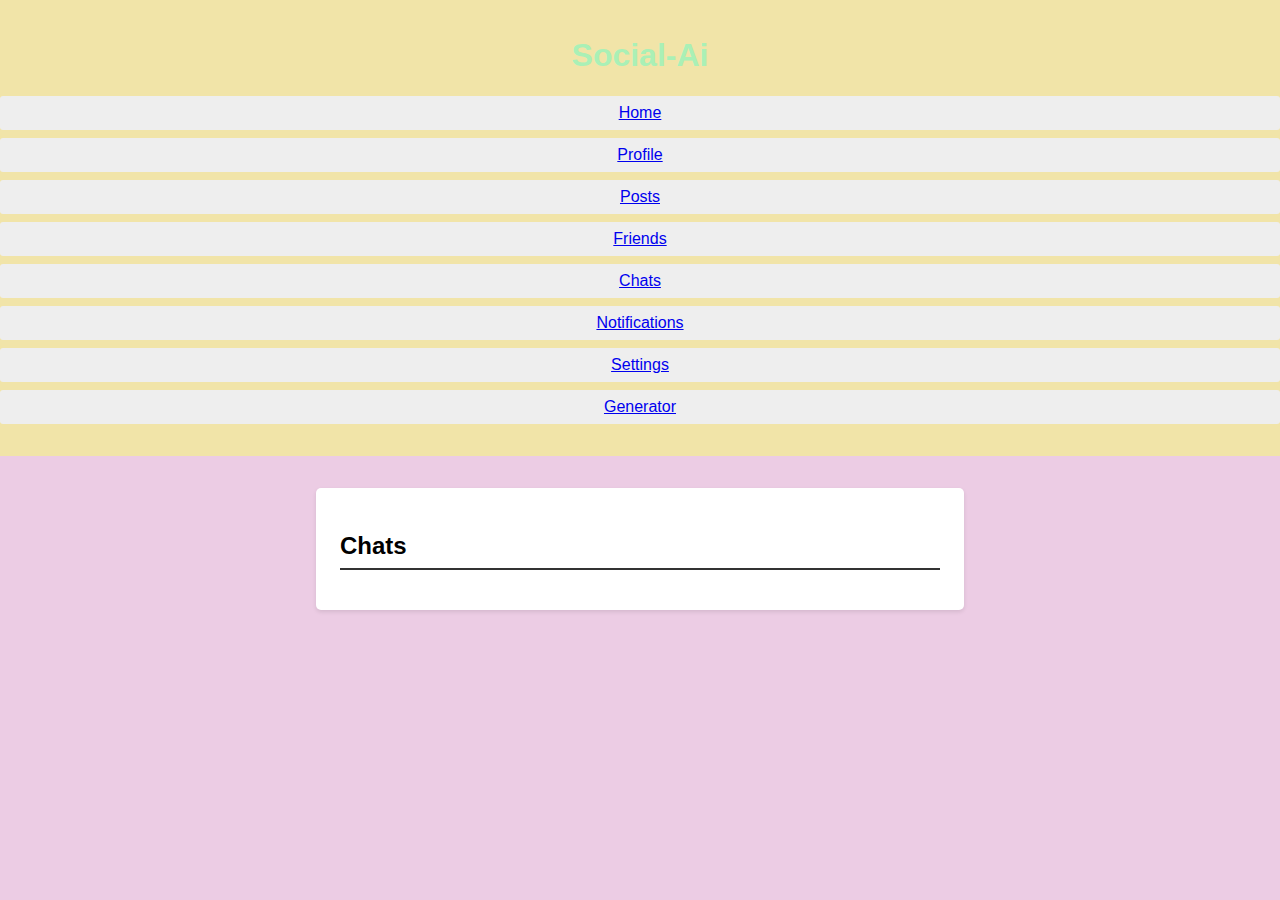
<file: chat.html>
<!DOCTYPE html>
<html lang="en">
<head>
    <meta charset="UTF-8">
    <meta name="viewport" content="width=device-width, initial-scale=1.0">
    <title>AI Friend Chat Game</title>
    <link rel="stylesheet" href="styles.css">
</head>
<body>
    <header>
        <h1>Social-Ai</h1>
        <nav>
            <ul>
                <li><a href="index.html">Home</a></li>
                <li><a href="profile.html">Profile</a></li>
                <li><a href="posts.html">Posts</a></li>
                <li><a href="friends.html">Friends</a></li>
                <li><a href="chat.html">Chats</a></li>
                <li><a href="notifications.html">Notifications</a></li>
                <li><a href="settings.html">Settings</a></li>
                <li><a href="generator.html">Generator</a></li>
            </ul>
        </nav>
    </header>
    <main>
        <section id="chat-list-section">
            <h2>Chats</h2>
            <ul id="chat-list"></ul>
        </section>
        <section id="chat-section" class="hidden">
            <h2 id="chat-friend-name">Chat</h2>
            <div id="chat-container"></div>
            <input type="text" id="chat-input" placeholder="Type a message...">
            <input type="file" id="chat-media" accept="image/*,video/*">
            <button id="send-chat">Send</button>
            <button id="back-to-chats">Back to Chats</button>
        </section>
    </main>
    <script src="chats.js"></script>
</body>
</html>
</file>
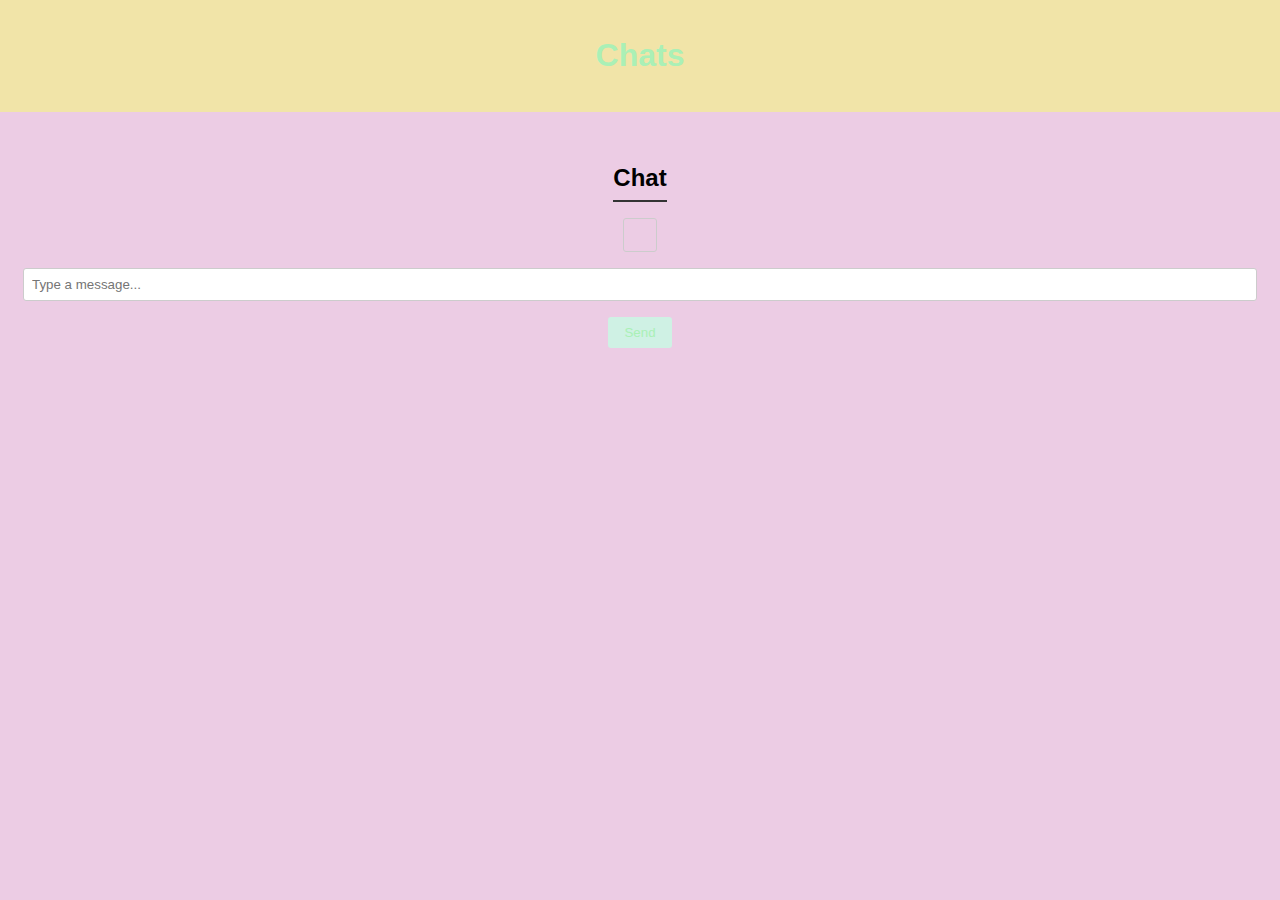
<file: chats.html>
<!DOCTYPE html>
<html lang="en">
<head>
    <meta charset="UTF-8">
    <meta name="viewport" content="width=device-width, initial-scale=1.0">
    <title>AI Friend Chat Game</title>
    <link rel="stylesheet" href="styles.css">
</head>
<body>
    <header>
        <h1>Chats</h1>
    </header>
    <main>
            <h2>Chat</h2>
            <div id="chat-container"></div>
            <input type="text" id="chat-input" placeholder="Type a message...">
            <button id="send-chat">Send</button>
        </section>
    </main>
    <script src="scripts.js"></script>
</body>
</html>
</file>
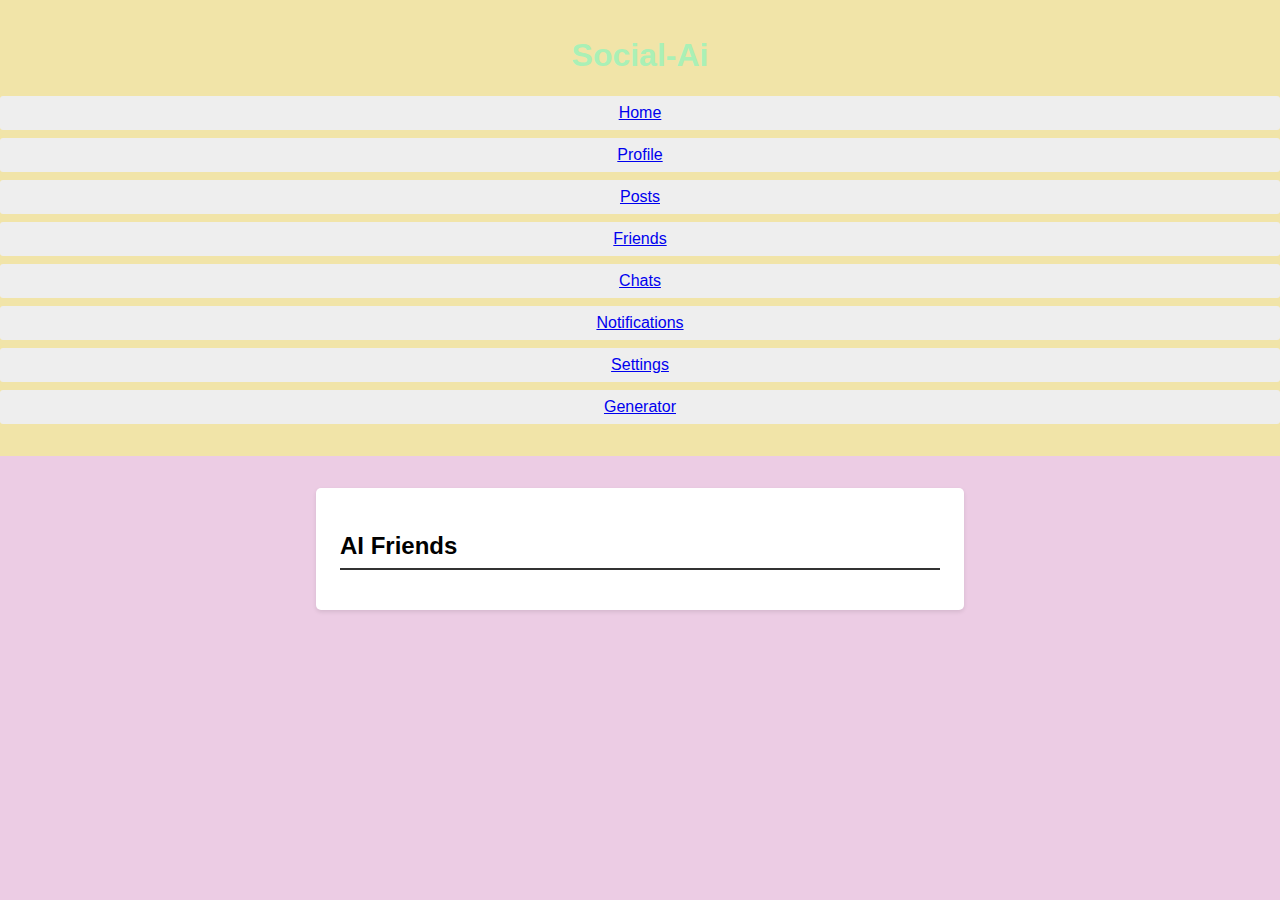
<file: friends.html>
<!DOCTYPE html>
<html lang="en">
<head>
    <meta charset="UTF-8">
    <meta name="viewport" content="width=device-width, initial-scale=1.0">
    <title>Friends - Social-Ai</title>
    <link rel="stylesheet" href="styles.css">
</head>
<body>
    <header>
        <h1>Social-Ai</h1>
        <nav>
            <ul>
                <li><a href="index.html">Home</a></li>
                <li><a href="profile.html">Profile</a></li>
                <li><a href="posts.html">Posts</a></li>
                <li><a href="friends.html">Friends</a></li>
                <li><a href="chat.html">Chats</a></li>
                <li><a href="notifications.html">Notifications</a></li>
                <li><a href="settings.html">Settings</a></li>
                <li><a href="generator.html">Generator</a></li>
            </ul>
        </nav>
    </header>
    <main>
        <section id="friends-section">
            <h2>AI Friends</h2>
            <ul id="friends-list"></ul>
        </section>
    </main>
    <script src="friends.js"></script>
</body>
</html>
</file>
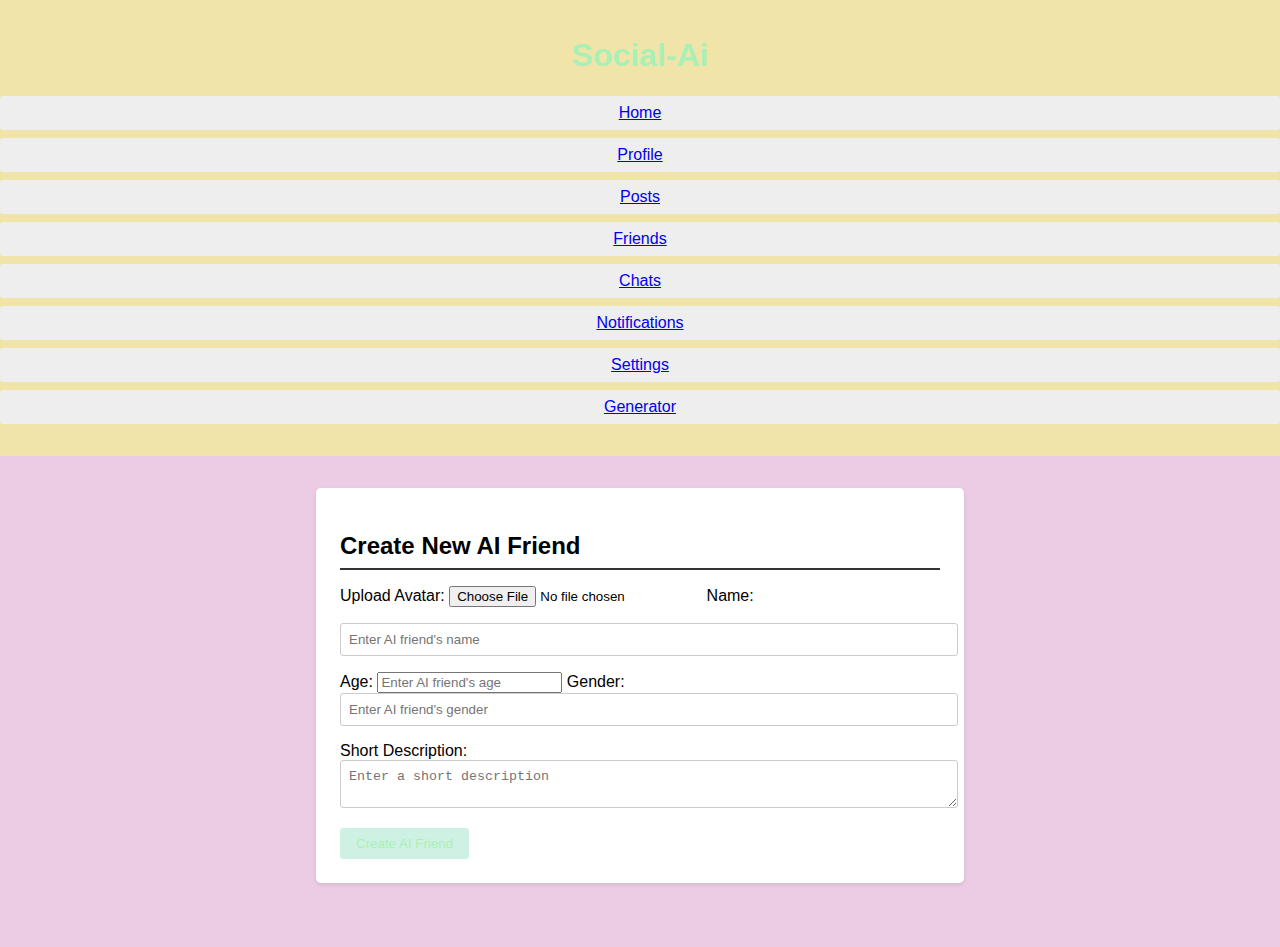
<file: generator.html>
<!DOCTYPE html>
<html lang="en">
<head>
    <meta charset="UTF-8">
    <meta name="viewport" content="width=device-width, initial-scale=1.0">
    <title>AI Friend Generator - Social-Ai</title>
    <link rel="stylesheet" href="styles.css">
</head>
<body>
    <header>
        <h1>Social-Ai</h1>
        <nav>
            <ul>
                <li><a href="index.html">Home</a></li>
                <li><a href="profile.html">Profile</a></li>
                <li><a href="posts.html">Posts</a></li>
                <li><a href="friends.html">Friends</a></li>
                <li><a href="chat.html">Chats</a></li>
                <li><a href="notifications.html">Notifications</a></li>
                <li><a href="settings.html">Settings</a></li>
                <li><a href="generator.html">Generator</a></li>
            </ul>
        </nav>
    </header>
    <main>
        <section id="generator-section">
            <h2>Create New AI Friend</h2>
            <form id="ai-friend-form">
                <label for="friend-avatar-upload">Upload Avatar:</label>
                <input type="file" id="friend-avatar-upload" accept="image/*">
                <label for="friend-name">Name:</label>
                <input type="text" id="friend-name" placeholder="Enter AI friend's name">
                <label for="friend-age">Age:</label>
                <input type="number" id="friend-age" placeholder="Enter AI friend's age">
                <label for="friend-gender">Gender:</label>
                <input type="text" id="friend-gender" placeholder="Enter AI friend's gender">
                <label for="friend-bio">Short Description:</label>
                <textarea id="friend-bio" placeholder="Enter a short description"></textarea>
                <button type="button" id="create-friend">Create AI Friend</button>
            </form>
        </section>
    </main>
    <script src="generator.js"></script>
</body>
</html>
</file>
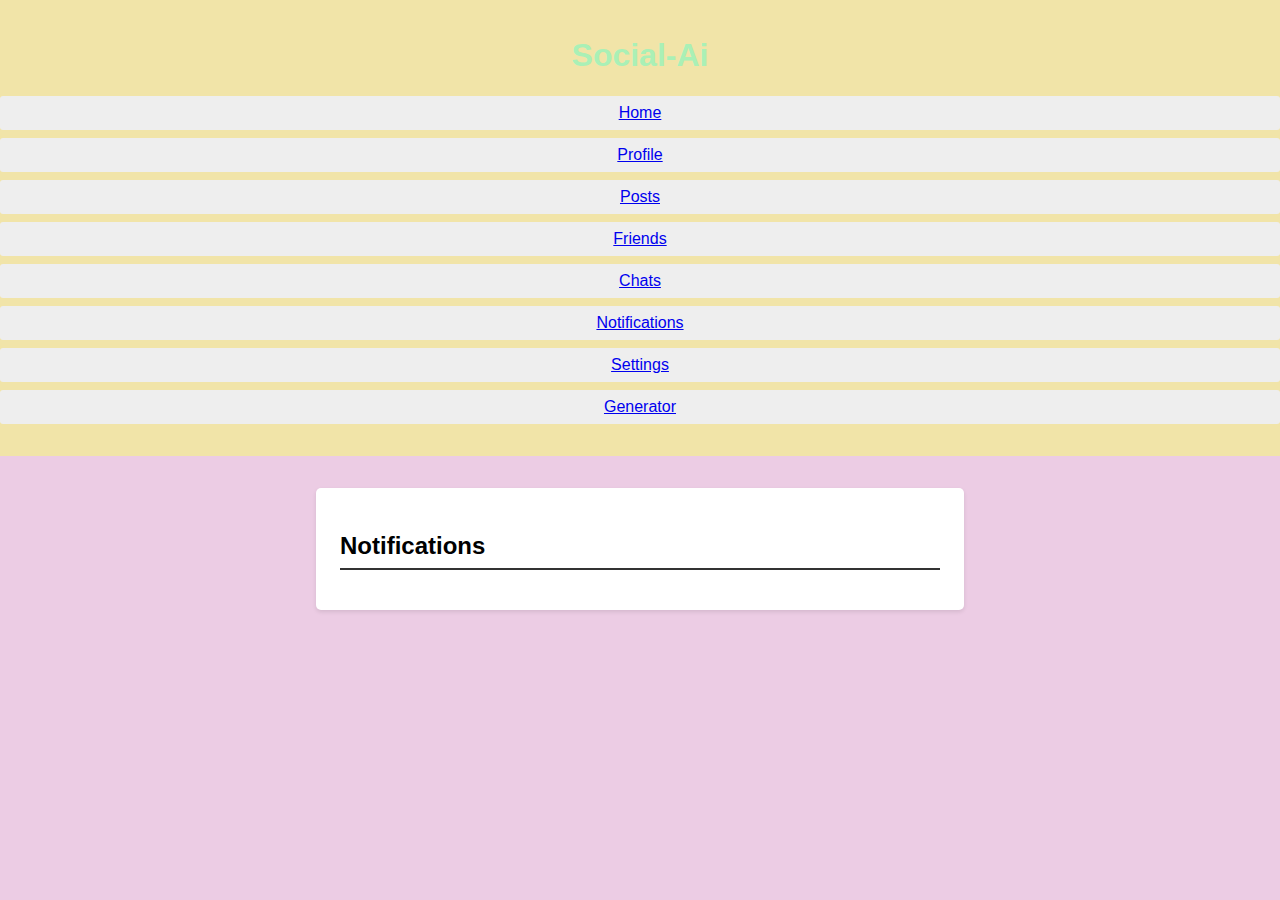
<file: notifications.html>
<!DOCTYPE html>
<html lang="en">
<head>
    <meta charset="UTF-8">
    <meta name="viewport" content="width=device-width, initial-scale=1.0">
    <title>Notifications - Social-Ai</title>
    <link rel="stylesheet" href="styles.css">
</head>
<body>
    <header>
        <h1>Social-Ai</h1>
        <nav>
            <ul>
                <li><a href="index.html">Home</a></li>
                <li><a href="profile.html">Profile</a></li>
                <li><a href="posts.html">Posts</a></li>
                <li><a href="friends.html">Friends</a></li>
                <li><a href="chat.html">Chats</a></li>
                <li><a href="notifications.html">Notifications</a></li>
                <li><a href="settings.html">Settings</a></li>
                <li><a href="generator.html">Generator</a></li>
            </ul>
        </nav>
    </header>
    <main>
        <section id="notifications-section">
            <h2>Notifications</h2>
            <ul id="notifications-list"></ul>
        </section>
    </main>
    <script src="notifications.js"></script>
</body>
</html>
</file>
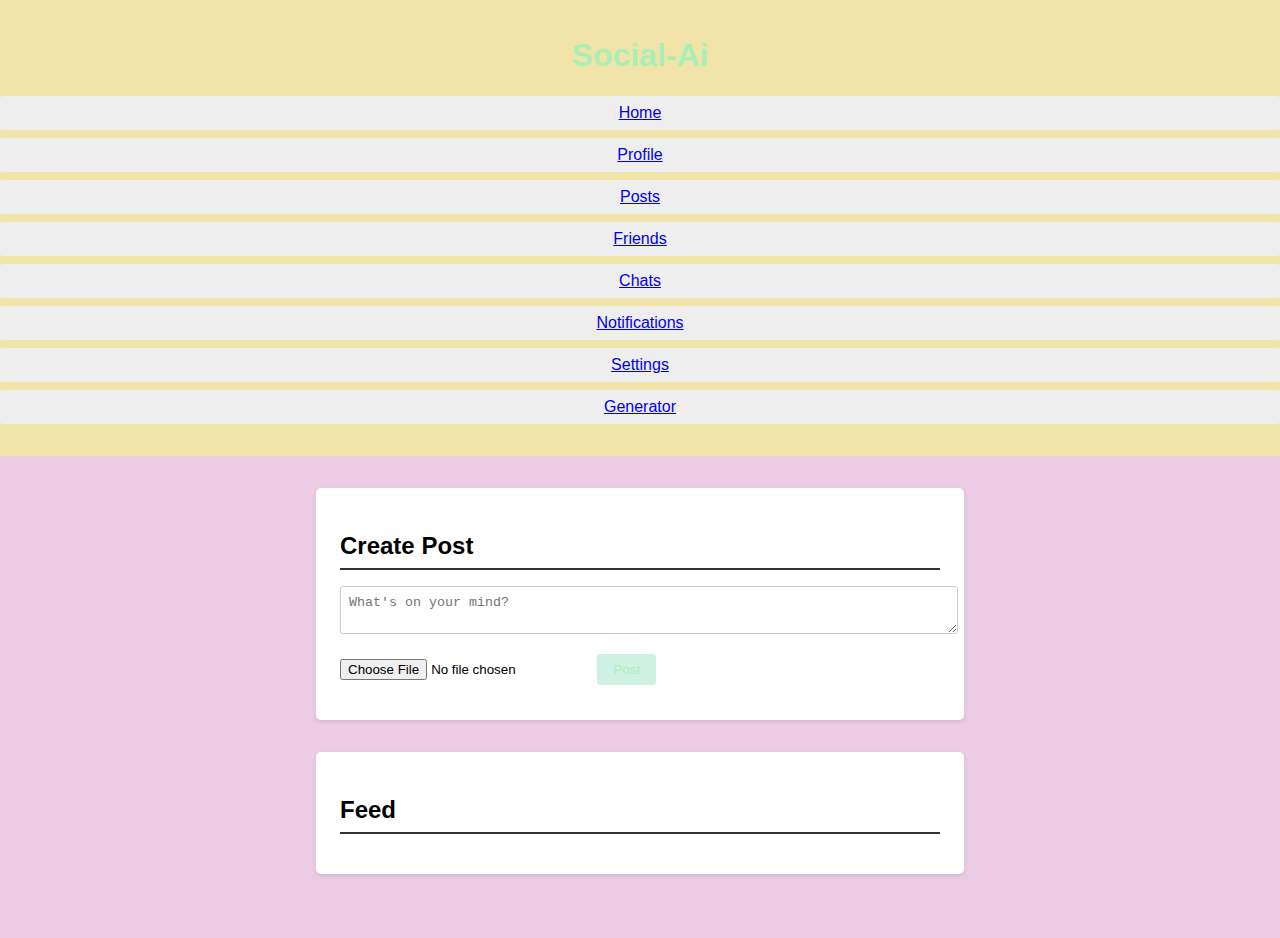
<file: posts.html>
<!DOCTYPE html>
<html lang="en">
<head>
    <meta charset="UTF-8">
    <meta name="viewport" content="width=device-width, initial-scale=1.0">
    <title>Posts - Social-Ai</title>
    <link rel="stylesheet" href="styles.css">
</head>
<body>
    <header>
        <h1>Social-Ai</h1>
        <nav>
            <ul>
                <li><a href="index.html">Home</a></li>
                <li><a href="profile.html">Profile</a></li>
                <li><a href="posts.html">Posts</a></li>
                <li><a href="friends.html">Friends</a></li>
                <li><a href="chat.html">Chats</a></li>
                <li><a href="notifications.html">Notifications</a></li>
                <li><a href="settings.html">Settings</a></li>
                <li><a href="generator.html">Generator</a></li>
            </ul>
        </nav>
    </header>
    <main>
        <section id="posts-section">
            <h2>Create Post</h2>
            <textarea id="new-post-text" placeholder="What's on your mind?"></textarea>
            <input type="file" id="new-post-media" accept="image/*,video/*">
            <button id="post-button">Post</button>
        </section>
        <section id="feed-section">
            <h2>Feed</h2>
            <div id="posts-container"></div>
        </section>
    </main>
    <script src="posts.js"></script>
</body>
</html>
</file>
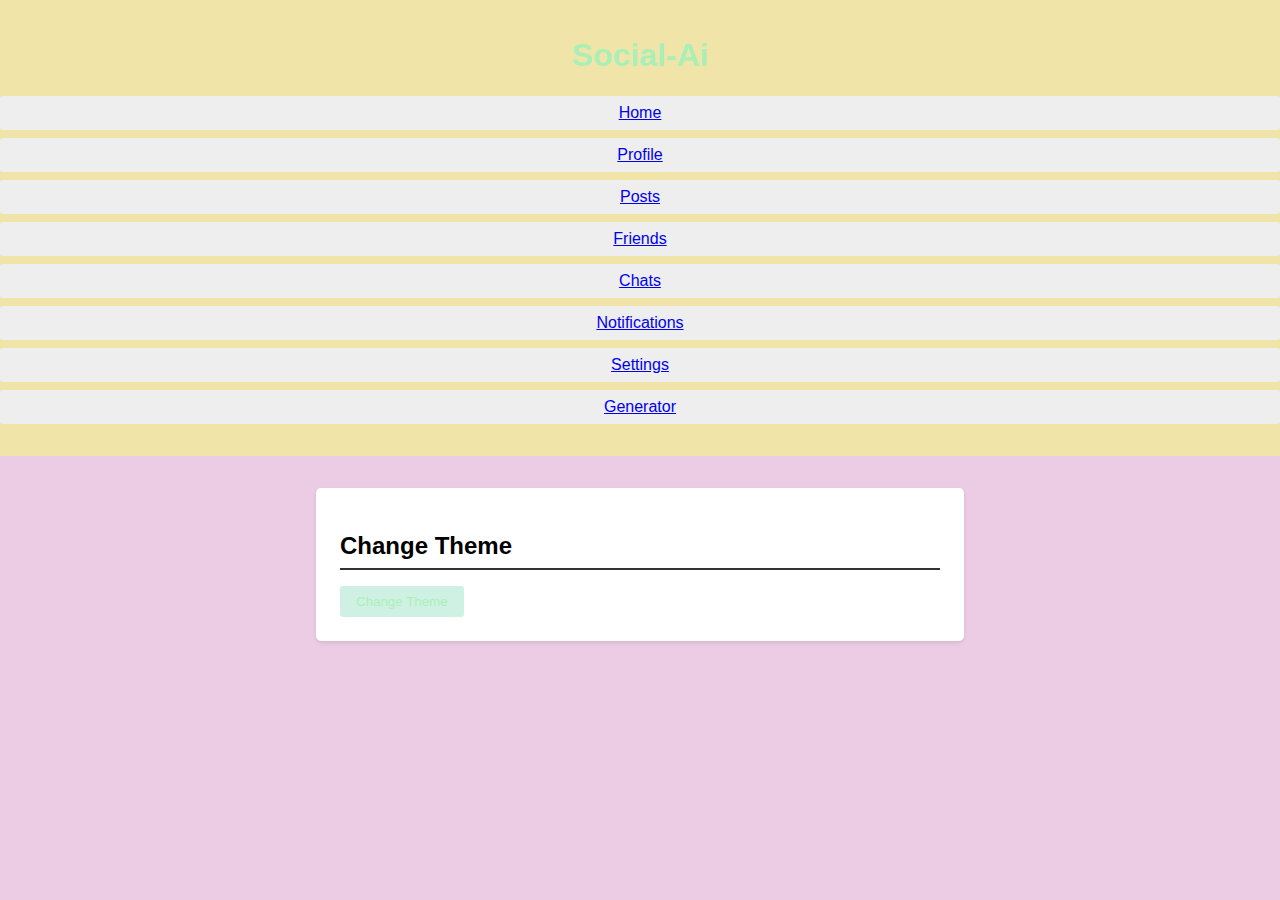
<file: settings.html>
<!DOCTYPE html>
<html lang="en">
<head>
    <meta charset="UTF-8">
    <meta name="viewport" content="width=device-width, initial-scale=1.0">
    <title>Settings - Social-Ai</title>
    <link rel="stylesheet" href="styles.css">
</head>
<body>
    <header>
        <h1>Social-Ai</h1>
        <nav>
            <ul>
                <li><a href="index.html">Home</a></li>
                <li><a href="profile.html">Profile</a></li>
                <li><a href="posts.html">Posts</a></li>
                <li><a href="friends.html">Friends</a></li>
                <li><a href="chat.html">Chats</a></li>
                <li><a href="notifications.html">Notifications</a></li>
                <li><a href="settings.html">Settings</a></li>
                <li><a href="generator.html">Generator</a></li>
            </ul>
        </nav>
    </header>
    <main>
        <section id="settings-section">
            <h2>Change Theme</h2>
            <button id="change-theme-button">Change Theme</button>
            <div id="theme-popup" class="hidden">
                <h3>Select a Theme</h3>
                <ul id="theme-list">
                    <!-- Theme options will be dynamically generated here -->
                </ul>
            </div>
        </section>
    </main>
    <script src="settings.js"></script>
</body>
</html>
</file>
<file: styles.css>
:root {
    --primary-color: #eccce4;
    --secondary-color: #f1e4a8;
    --tertiary-color: rgb(170, 240, 182);
    --quaternary-color: #cff1e4;
}

body {
    font-family: Arial, sans-serif;
    margin: 0;
    padding: 0;
    background-color: var(--primary-color);
    background-size: cover;
    background-repeat: no-repeat;
}

header {
    background-color: var(--secondary-color);
    color: var(--tertiary-color);
    text-align: center;
    padding: 1rem 0;
}

main {
    display: flex;
    flex-direction: column;
    align-items: center;
    padding: 2rem;
}

section {
    background-color: white;
    border-radius: 5px;
    box-shadow: 0 2px 4px rgba(0, 0, 0, 0.1);
    margin-bottom: 2rem;
    padding: 1.5rem;
    width: 100%;
    max-width: 600px;
}

h2 {
    border-bottom: 2px solid #333;
    padding-bottom: 0.5rem;
    margin-bottom: 1rem;
}

button {
    background-color: var(--quaternary-color);
    color: var(--tertiary-color);
    border: none;
    border-radius: 3px;
    padding: 0.5rem 1rem;
    cursor: pointer;
}

button:hover {
    background-color: #77ebab;
}

input[type="text"],
textarea {
    width: 100%;
    padding: 0.5rem;
    margin-bottom: 1rem;
    border: 1px solid #ccc;
    border-radius: 3px;
}

input[type="file"] {
    margin-bottom: 1rem;
}

#chat-container {
    border: 1px solid #ccc;
    border-radius: 3px;
    padding: 1rem;
    max-height: 300px;
    overflow-y: auto;
    margin-bottom: 1rem;
}

.chat-message {
    margin-bottom: 1rem;
}

.chat-message strong {
    display: block;
    margin-bottom: 0.5rem;
}

.post {
    border-bottom: 1px solid #ccc;
    padding-bottom: 1rem;
    margin-bottom: 1rem;
}

.post:last-child {
    border-bottom: none;
}

.post-media, .chat-media {
    max-width: 100%;
    margin-top: 1rem;
    border-radius: 5px;
}

.post-avatar {
    width: 50px;
    height: 50px;
    border-radius: 5px; /* Changed to square */
    margin-right: 10px;
    object-fit: cover; /* Ensure the image fits within the square */
}

.post-header {
    display: flex;
    align-items: center;
    margin-bottom: 1rem;
}

.post-interactions {
    display: flex;
    gap: 1rem;
    margin-top: 1rem;
}

.comments-container {
    margin-top: 1rem;
}

.comments-list {
    margin-top: 1rem;
}

.comment {
    display: flex;
    align-items: center;
    margin-bottom: 1rem;
}

.comment-avatar {
    width: 30px;
    height: 30px;
    border-radius: 5px; /* Changed to square */
    margin-right: 10px;
    object-fit: cover; /* Ensure the image fits within the square */
}

#user-avatar {
    display: block;
    margin: 0 auto 1rem;
    width: 100px;
    height: 100px;
    border-radius: 50%;
    object-fit: cover;
}

ul {
    list-style-type: none;
    padding: 0;
}

li {
    background-color: #eee;
    border-radius: 3px;
    padding: 0.5rem;
    margin-bottom: 0.5rem;
}

.friend-avatar {
    width: 50px;
    height: 50px;
    border-radius: 50%;
    margin-right: 10px;
}

.hidden {
    display: none;
}

.photo-album {
    width: 100px;
    height: 100px;
    border-radius: 5px;
    margin: 0.5rem;
}

@media (max-width: 600px) {
    main {
        padding: 1rem;
    }

    section {
        padding: 1rem;
    }

    button {
        padding: 0.5rem;
    }

    input[type="text"],
    textarea {
        padding: 0.5rem;
    }
}
</file>
